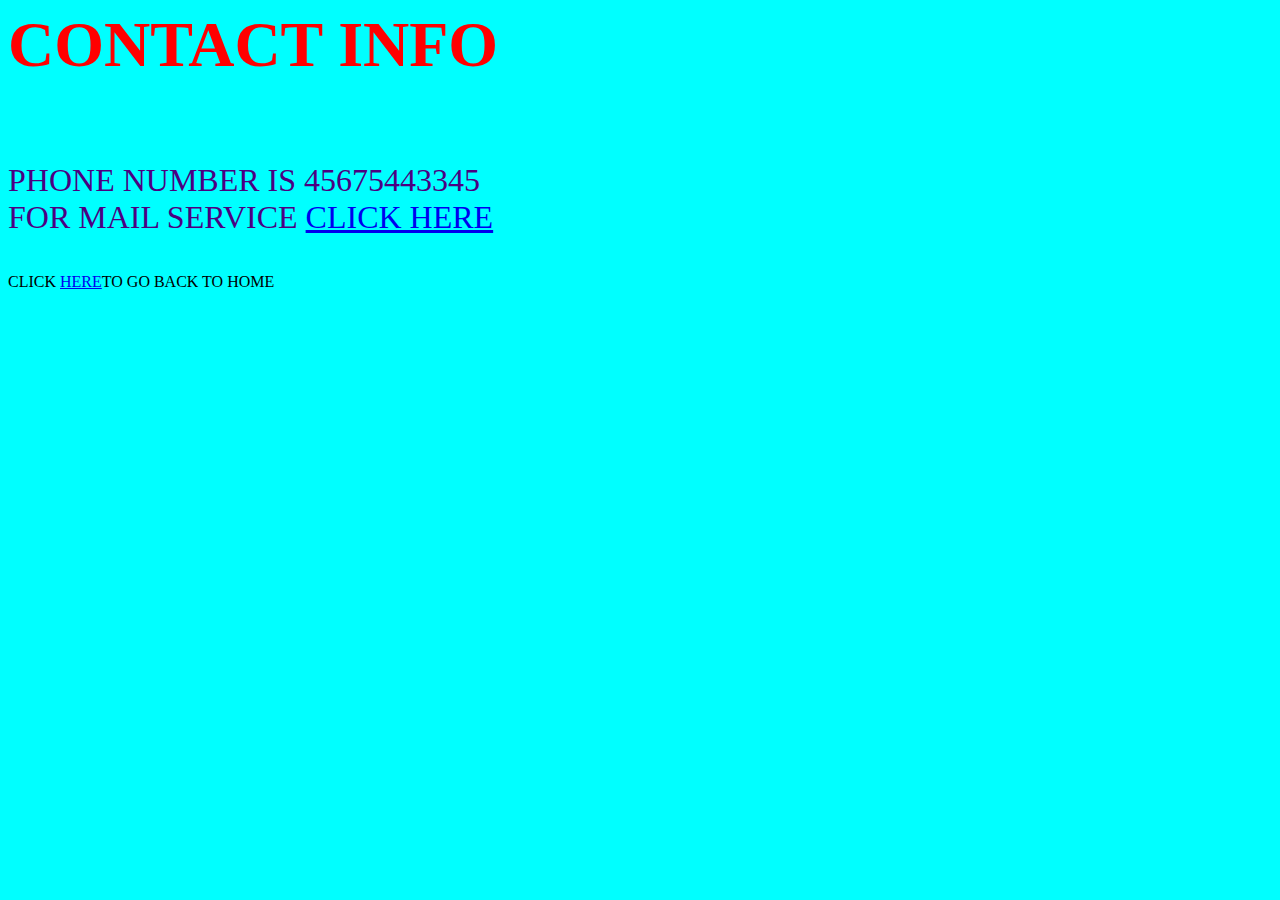
<file: bevan html/pages/bevancontactinfo.html>
<html>
<head><title>contact info</title></head>
<body bgcolor=aqua>
<font color=indigo size=6>
<h1><font color=red> CONTACT INFO</h1></font>
<br>
PHONE NUMBER IS 45675443345
<br>
FOR MAIL SERVICE <a href="mailto:staloysiushss@gmail.com>CLICK HERE</a>
<BR>
TO GET SCHOOL LOCATION <a href="https://www.google.com/maps/dir//Elthuruth,+Thrissur,+Kerala+680611/@10.4984818,76.0981496,12z/data=!4m8!4m7!1m0!1m5!1m1!1s0x3ba7ee00e7e0acc3:0x122e4b1fd9b5e999!2m2!1d76.1805506!2d10.4984925?entry=ttu&g_ep=EgoyMDI0MDkwMy4wIKXMDSoASAFQAw%3D%3D">CLICK HERE</a>
<br><BR>
</font>
CLICK <a href="../index.html">HERE</a>TO GO BACK TO HOME
</body>
</html>
</file>
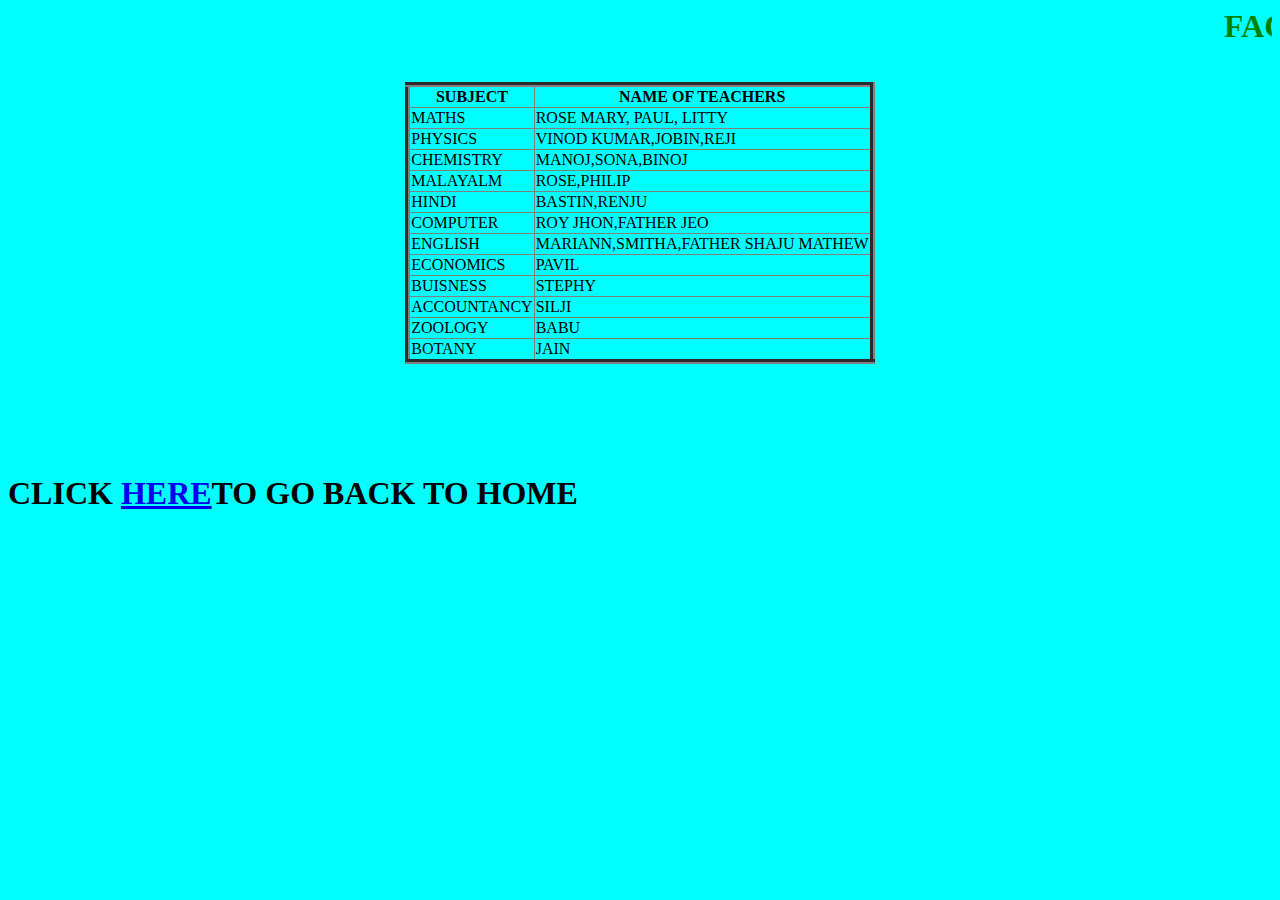
<file: bevan html/pages/bevanfaculity.html>
<html>
<head><title>faculity</title></head>
<body bgcolor="aqua">
<h1><font color=green size=6><marquee behavior="slide"> FACULTY</marquee></font>
<br><br>
<font size=6>
<table border=5 RULES=all align=center>
<tr>
<th>SUBJECT</th>
<th>NAME OF TEACHERS</th>
</tr>
<tr>
<td>MATHS</td>
<td>ROSE MARY, PAUL, LITTY</td>
</tr>
<tr>
<td>PHYSICS</td>
<td>VINOD KUMAR,JOBIN,REJI</td>
</tr>
<tr>
<td>CHEMISTRY</td>
<td>MANOJ,SONA,BINOJ</td>
</tr>
<tr>
<td>MALAYALM</td>
<td>ROSE,PHILIP</td>
</tr>
<tr>
<td>HINDI</td>
<td>BASTIN,RENJU</td>
</tr>
<tr>
<td>COMPUTER</td>
<td>ROY JHON,FATHER JEO</td>
</tr>
<tr>
<td>ENGLISH</td>
<td>MARIANN,SMITHA,FATHER SHAJU MATHEW</td>
</tr>
<tr>
<td>ECONOMICS</td>
<td>PAVIL</td>
</tr>
<tr>
<td>BUISNESS</td>
<td>STEPHY</td>
</tr>
<tr>
<td>ACCOUNTANCY</td>
<td>SILJI</td>
</tr>
<tr>
<td>ZOOLOGY</td>
<td>BABU</td>
</tr>
<tr>
<td>BOTANY</td>
<td>JAIN</td>
</tr>
</table>
<br><br><BR>
</font>
CLICK <a href="../index.html">HERE</a>TO GO BACK TO HOME


</body>
</html>
</file>
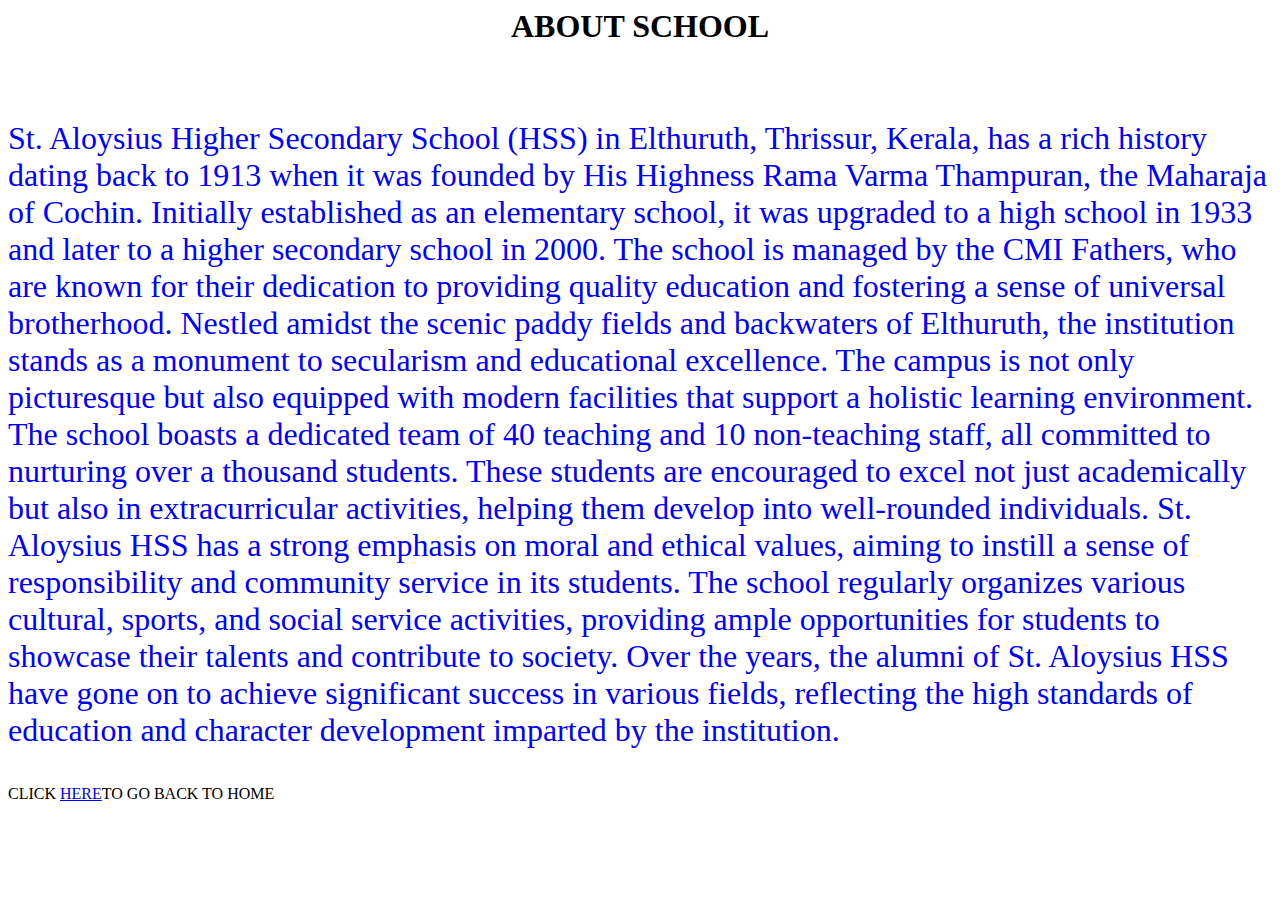
<file: bevan html/pages/bevanhtmlaboutschool.html>
<html>
<head><title>about school</title></head>
<body>
<h1 align=center> ABOUT SCHOOL</h1>
<br><br><br>

<font size=6 color=blue face=Lucida Calligraphy>
St. Aloysius Higher Secondary School (HSS) in Elthuruth, Thrissur, Kerala, has a rich history dating back to 1913 when it was founded by His Highness Rama Varma Thampuran, the Maharaja of Cochin. Initially established as an elementary school, it was upgraded to a high school in 1933 and later to a higher secondary school in 2000. The school is managed by the CMI Fathers, who are known for their dedication to providing quality education and fostering a sense of universal brotherhood. Nestled amidst the scenic paddy fields and backwaters of Elthuruth, the institution stands as a monument to secularism and educational excellence. The campus is not only picturesque but also equipped with modern facilities that support a holistic learning environment. The school boasts a dedicated team of 40 teaching and 10 non-teaching staff, all committed to nurturing over a thousand students. These students are encouraged to excel not just academically but also in extracurricular activities, helping them develop into well-rounded individuals. St. Aloysius HSS has a strong emphasis on moral and ethical values, aiming to instill a sense of responsibility and community service in its students. The school regularly organizes various cultural, sports, and social service activities, providing ample opportunities for students to showcase their talents and contribute to society. Over the years, the alumni of St. Aloysius HSS have gone on to achieve significant success in various fields, reflecting the high standards of education and character development imparted by the institution.
</font>
<br><br><br>
CLICK <a href="../index.html">HERE</a>TO GO BACK TO HOME


</body>
</html>
</file>
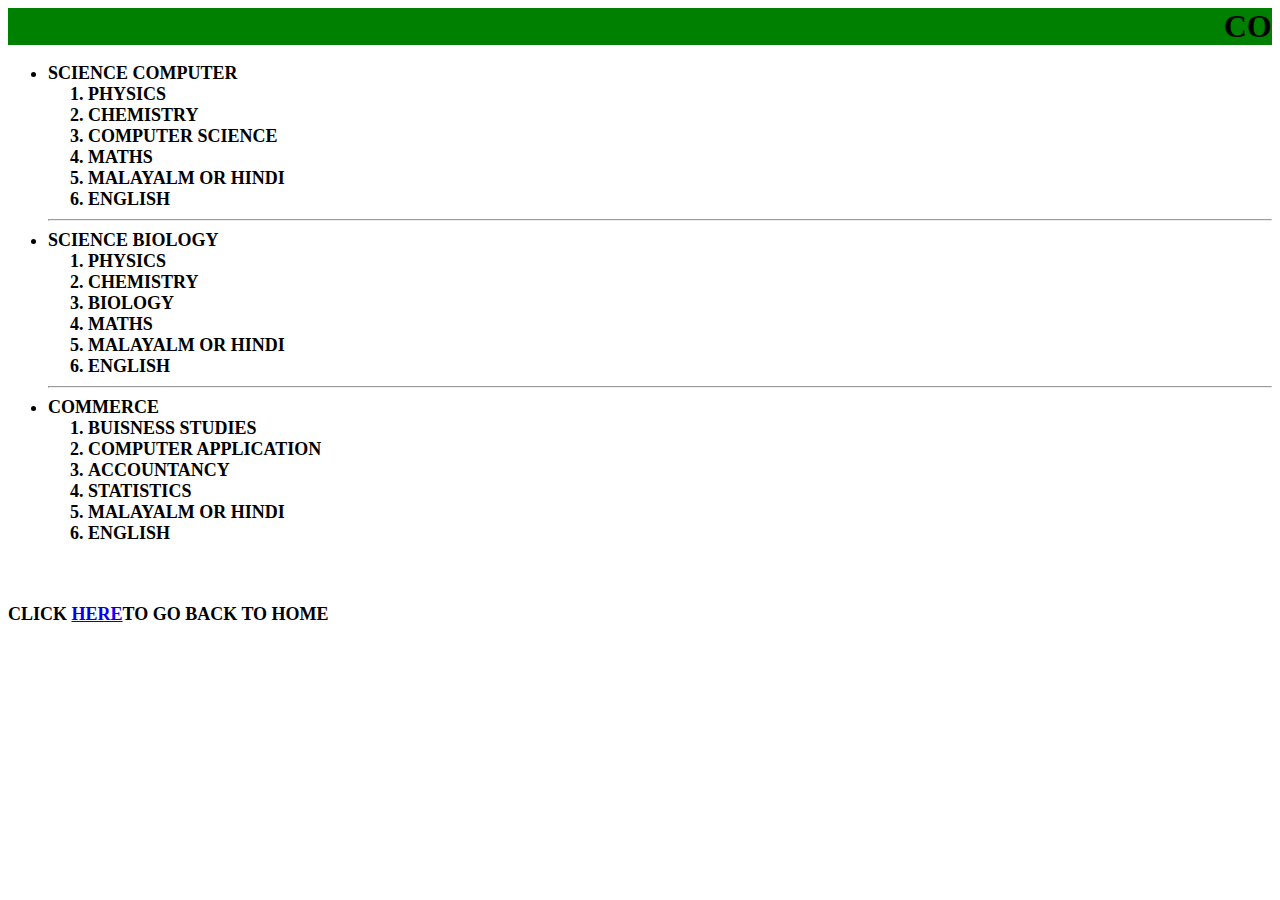
<file: bevan html/pages/bevanhtmlcourses.html>
<html>
<head><title>courses</title></head>
<body background="https://cdn2.slidemodel.com/wp-content/uploads/7243-01-low-poly-background-16x9-1-558x314.jpg">
<h1><marquee behavior="slide" bgcolor="green" > COURSES AVAILABLE</marquee>
<font size=4 face=Lucida Fax>
<ul type=bullets>
   <li>SCIENCE COMPUTER</li>

              <ol type=1>
                          <li>PHYSICS</li>
                           <li>CHEMISTRY</li>
                              <li>COMPUTER SCIENCE</li>
                             <li>MATHS</li>
                             <li>MALAYALM OR HINDI</li>
                             <li>ENGLISH</li>
                           </ol>
<li><hr>SCIENCE BIOLOGY</hr></li>

<ol type=1>
                          <li>PHYSICS</li>
                           <li>CHEMISTRY</li>
                              <li>BIOLOGY</li>
                             <li>MATHS</li>
                             <li>MALAYALM OR HINDI</li>
                             <li>ENGLISH</li>
                           </ol>

              
<li><hr>COMMERCE</hr></li><ol type=1>

                          <li>BUISNESS STUDIES</li>
                           <li>COMPUTER APPLICATION</li>
                              <li>ACCOUNTANCY</li>
                             <li>STATISTICS</li>
                             <li>MALAYALM OR HINDI</li>
                             <li>ENGLISH</li>
                           </ol>
</ul>
<br><br>
CLICK <a href="../index.html">HERE</a>TO GO BACK TO HOME



</font>
</body>
</html>
</file>
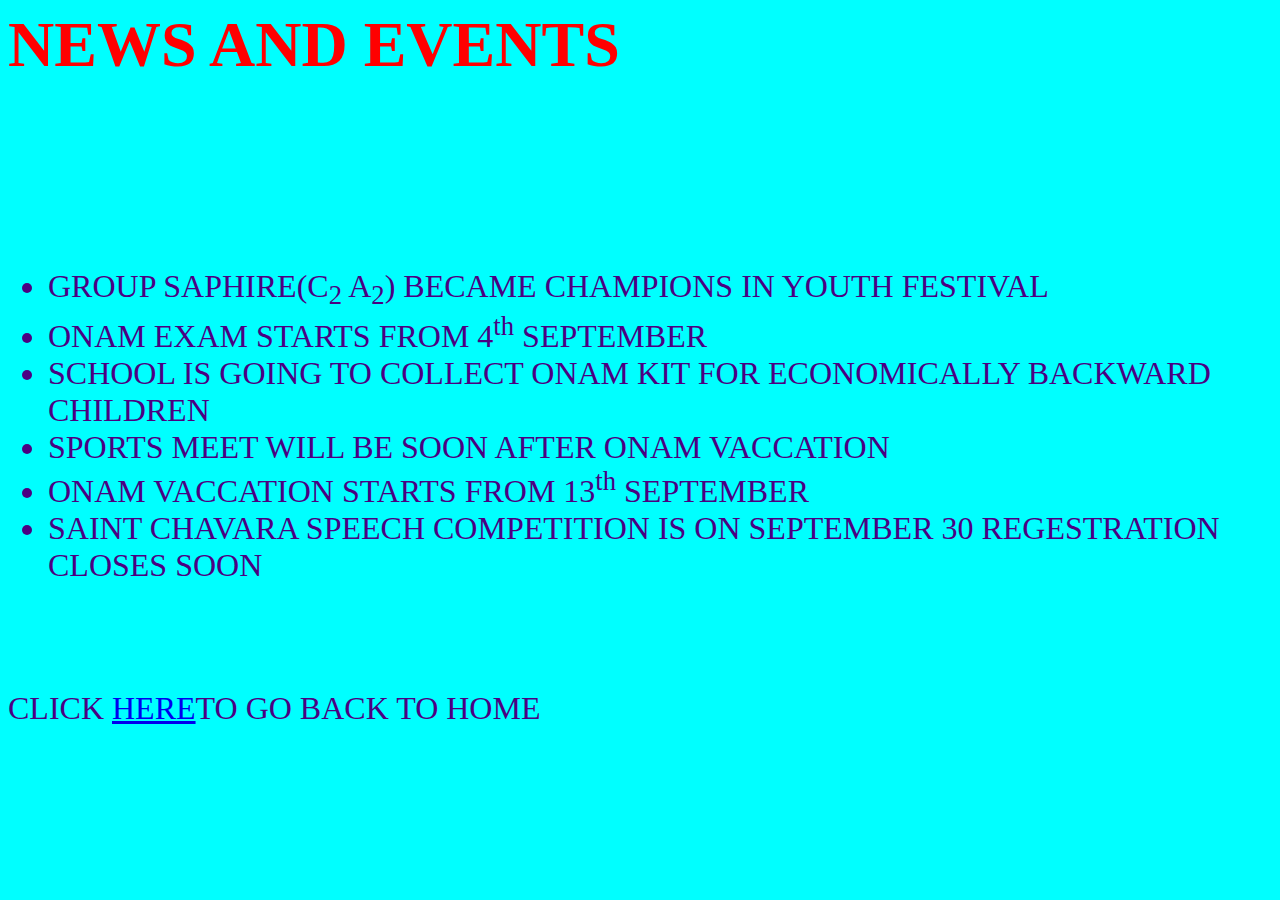
<file: bevan html/pages/bevanhtmlnewsandevents.html>
<html>
<head><title>news and events</title></head>
<body bgcolor=aqua>
<font color=indigo size=6>
<h1><font color=red> NEWS  AND EVENTS</h1></font>
<br><br><br>
<ul type=disk>
<li>GROUP SAPHIRE(C<SUB>2</SUB> A<SUB>2</SUB>) BECAME CHAMPIONS IN YOUTH FESTIVAL</LI>
<LI>ONAM EXAM STARTS FROM 4<SUP>th</SUP> SEPTEMBER</LI>
<LI>SCHOOL IS GOING  TO COLLECT ONAM KIT FOR ECONOMICALLY BACKWARD CHILDREN</LI>
<LI>SPORTS MEET WILL BE SOON AFTER ONAM VACCATION</LI>
<LI>ONAM VACCATION STARTS FROM 13<SUP>th</sup> SEPTEMBER</LI>
<LI>SAINT CHAVARA SPEECH COMPETITION IS ON SEPTEMBER 30 REGESTRATION CLOSES SOON</LI>
</ul>
<br><br>
CLICK <a href="../index.html">HERE</a>TO GO BACK TO HOME



</font>
</body>
</html>
</file>
